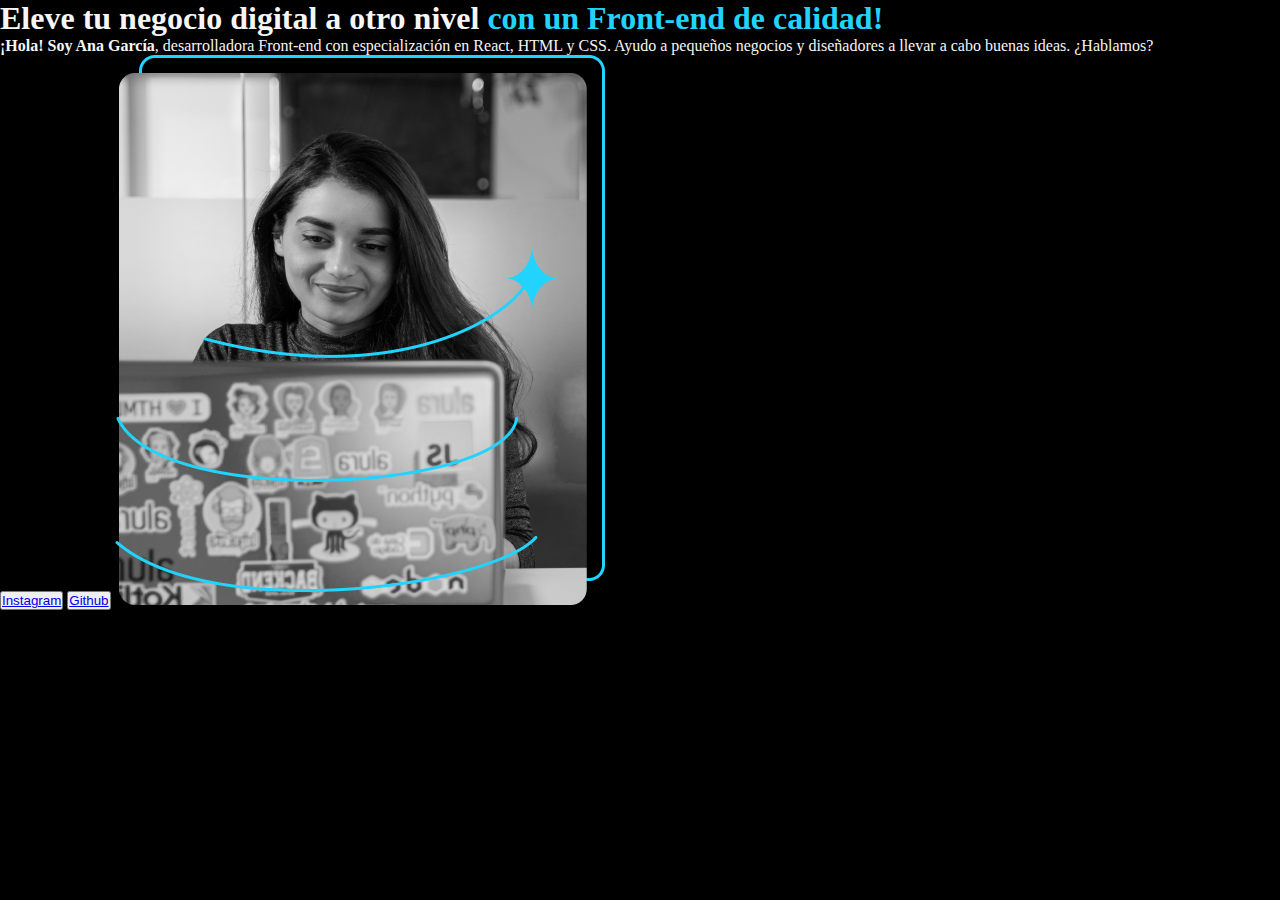
<file: index.html>
<!DOCTYPE html>
<html>
   <head>
    <title>Prueba</title>
    <link rel="stylesheet"  href="style.css">
   </head> 
   <body>
      <header>
      </header>
      <main>
       <h1>Eleve tu negocio digital a otro nivel <strong class="titulo-destaque">con un Front-end de calidad!</strong></h1>
        <p> <strong>¡Hola! Soy Ana García</strong>, desarrolladora Front-end con especialización 
            en React, HTML y CSS. Ayudo a pequeños negocios 
            y diseñadores a llevar a cabo buenas ideas. ¿Hablamos?
        </p>
        <button> <a href="https://www.instagram.com/">Instagram</a></button>
        <button> <a href="https://github.com/">Github</a>  </button>   
        <img src="Imagem.png" alt="Imagen de Ana Garcia Trabajando">
      </main>
   </body>
</html>
</file>
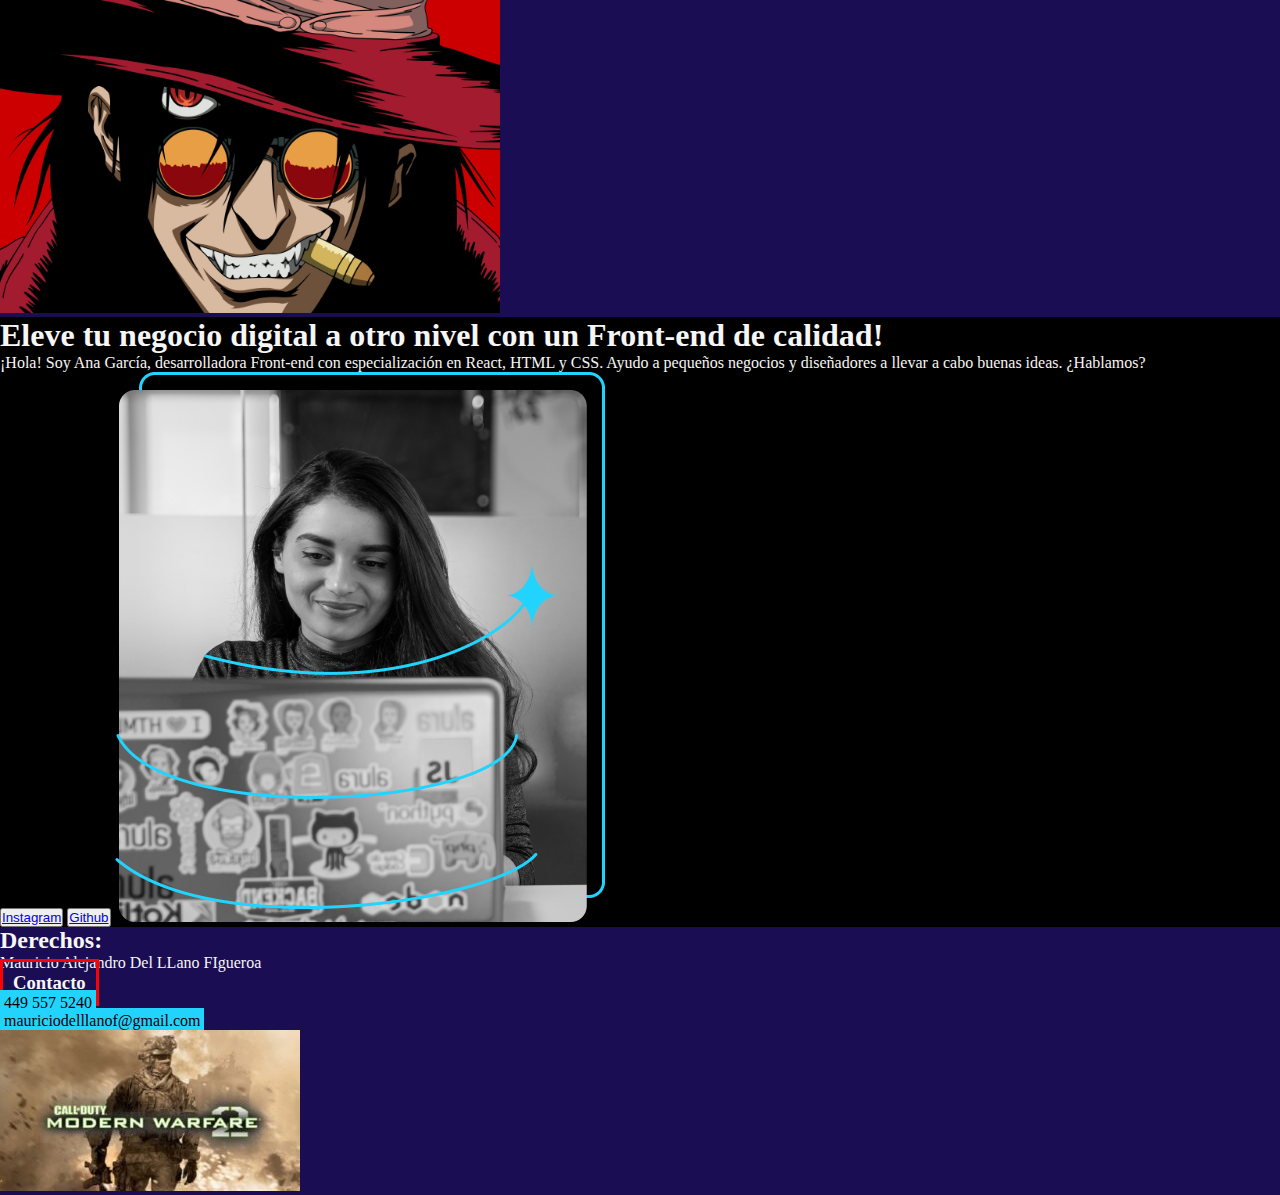
<file: index2.html>
<!DOCTYPE html>
<html lang="es-mx">
<head>
    <meta charset="UTF-8">
    <meta name="viewport" content="width=device-width, initial-scale=1.0">
    <title>Portafolio de Mauricio</title>
    <link rel="stylesheet"  href="style.css">
</head>
<body>
    <header>
        <img src="alucardfachero.jpg" alt="Alucard Fachero facherito" width="500" lang="1000">
    </header>
    <main>
       <h1>Eleve tu negocio digital a otro nivel <strong>con un Front-end de calidad!</strong></h1>
        <p>¡Hola! Soy Ana García, desarrolladora Front-end con especialización 
            en React, HTML y CSS. Ayudo a pequeños negocios 
            y diseñadores a llevar a cabo buenas ideas. ¿Hablamos?
        </p>
        <button> <a href="https://www.instagram.com/">Instagram</a></button>
        <button> <a href="https://github.com/">Github</a>  </button>   
        <img src="Imagem.png" alt="Imagen de Ana Garcia Trabajando">
    </main>
    <footer>
        <h2> Derechos:</h2>
        <p> Mauricio Alejandro Del LLano FIgueroa</p>
        <h3><span>Contacto</span></h3>
        <p> <mark>449 557 5240</mark></p>
        <p> <mark>mauriciodelllanof@gmail.com</mark></p>
        <img src="Call-Of-Duty-Modern-Warfare-2.jpg">
    </footer>
</body>
</html>
</file>
<file: style.css>
*{
    padding: 0;
    margin: 0;
}

body{
    background-color:black;
    color: #F6F6F6;
}

header{
    background-color: #1b0d54;
}

footer{
    background-color: #1b0d54;
}


.titulo-destaque{
    color:#22D4FD ;

}

span{
    border: 3px solid red;
    padding: 10px;
}

mark{
    background-color: #22D4FD;
    padding: 4px;
}
</file>
